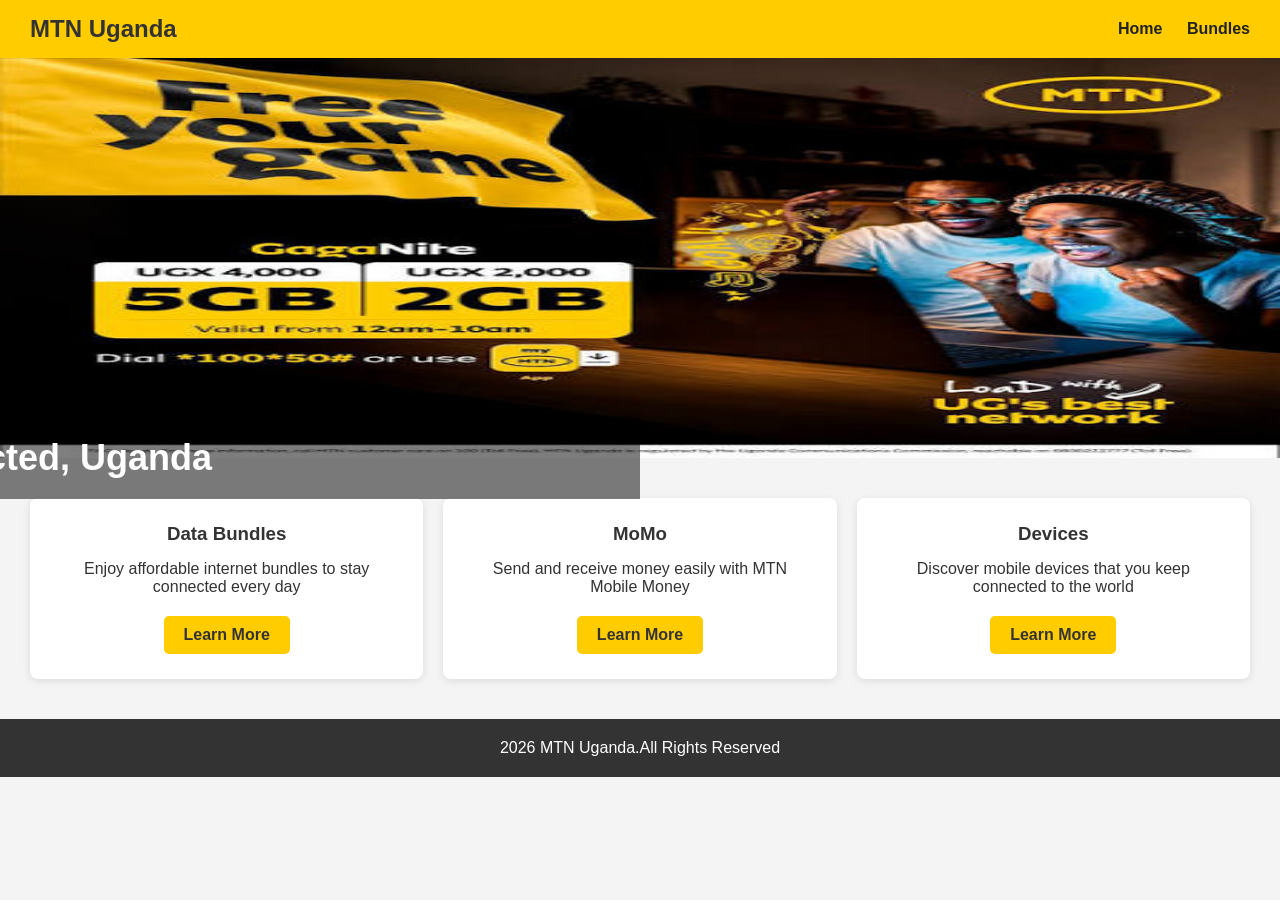
<file: index.html>
<!DOCTYPE html>
<html lang="en">
   <head>
    <meta charset="UTF-8">
     <meta name="viewport" content="width=device-width", initial-scale="1.0">
     <title>MTN Uganda | Home</title>
     <link rel="stylesheet" href="Style.css">
       </head>

      <body>
        <header class="navbar">
             <h2>MTN Uganda</h2>
      <nav>
          <a href="index.html">Home</a>
          <a href="bundles.html">Bundles</a>
            </nav>
            </header>
            <section class="hero">
                <img src="hero.jpeg" alt="MTN Uganda telecommunications banner">
                <div class="hero-text">
                    Stay Connected, Uganda
                </div>
            </section>
            <section class="services">
                <div class="card">
                    <h3>Data Bundles</h3>
                    <p>Enjoy affordable internet bundles to stay connected every day</p>
                      <a href="bundles.html">Learn More</a>
                      </div>
                      <div class="card">
                        <h3>MoMo</h3>
                        <p>Send and receive money easily with MTN Mobile Money</p>
                        <a href="bundles.html">Learn More</a>

                      </div>
                      <div class="card">
                        <h3>Devices</h3>
                          <p>Discover mobile devices that you keep connected to the world</p>
                          <a href="bundles.html">Learn More</a>
                          </div>
                      </section>
                        <footer>
                            <p>2026 MTN Uganda.All Rights Reserved</p>
</file>
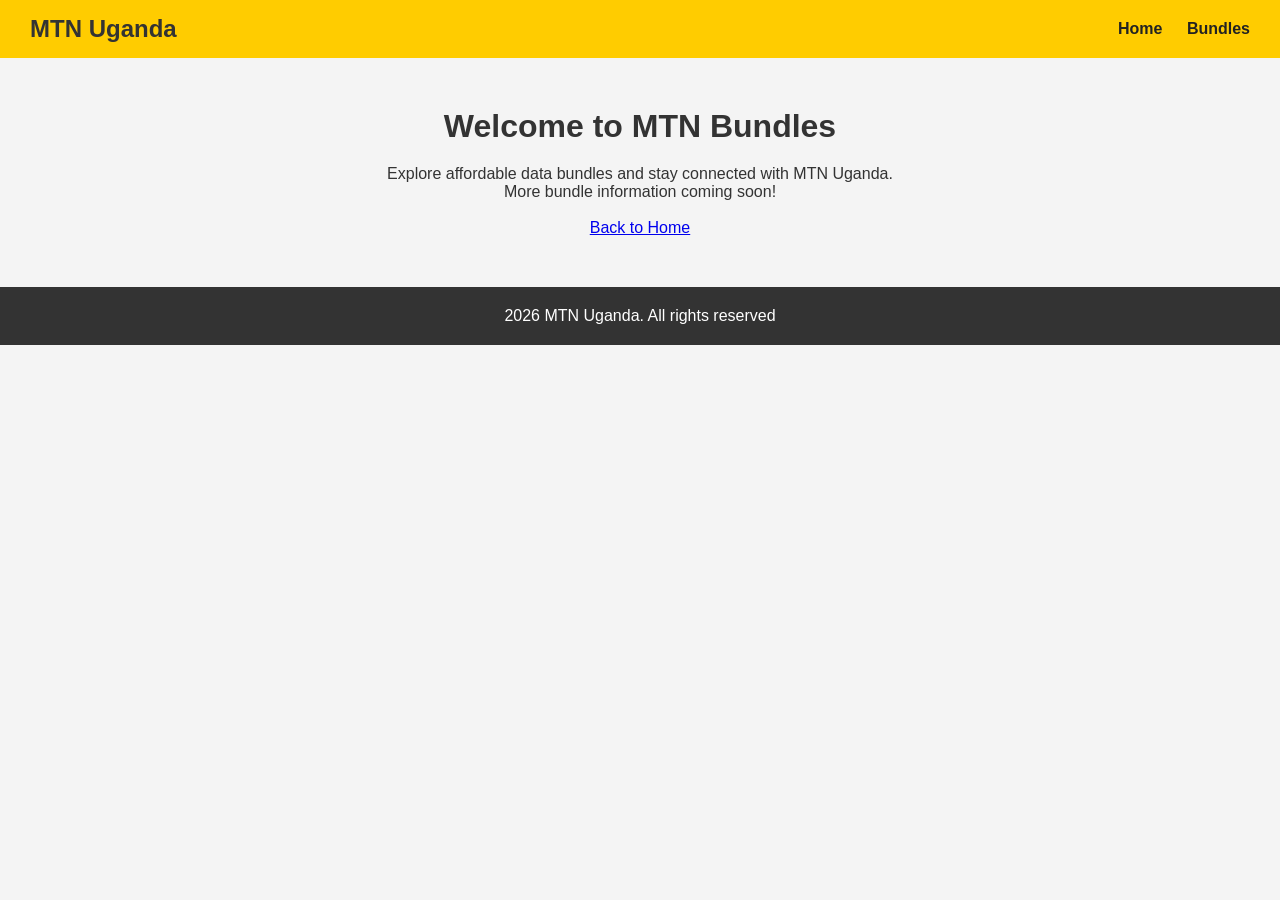
<file: bundles.html>
<!DOCTYPE html>
<html lang="en">
  <head>
   <meta charset="UTF-8">
   <meta name="viewport" content="width=device-width, initial-scale=1.0">

   <title>MTN Uganda | Bundles</title>
   <link rel="stylesheet" href="Style.css">
  </head>

  <body>
    <header class="navbar">
        <h2>MTN Uganda</h2>
  <nav>
    <a href="index.html">Home</a>
    <a href="bundles.html">Bundles</a>
  </nav>
       </header>
       <main class="bundles-content">
           <h1>Welcome to MTN Bundles</h1>

           <p>Explore affordable data bundles and stay connected with MTN Uganda.</p>
           <p>More bundle information coming soon!</p>
           <br>
             <a href="index.html">Back to Home</a>
                </main>
                  <footer>
                    <p>2026 MTN Uganda. All rights reserved</p>
                  </footer>
                    </body>
                
                  <html>
</file>
<file: Style.css>
* { 
    margin: 0;
    padding: 0;
    box-sizing: border-box;
}
 
body {
    font-family: Arial,san-serif;
    background-color: #f4f4f4;
    color: #333333;
}
    .navbar {
        background-color: #FFCC00;
        display: flex;
        padding: 15px 30px;
        justify-content: space-between;
        align-items: center;    
    }
    .navbar h2 {
        color: #333333;

    }
    .navbar nav a {
        color: #222222;
        text-decoration: none;
        font-weight: bold;
        margin-left: 20px;
}
.navbar nav a:hover {
    color: #333333;

}
.hero {
    position: relative;
    text-align: center;

}
.hero img {
    width: 100%;
    height: 400px;
    display: block;

}
   .hero-text {
    position: absolute;
    top: 50;
    left: 50;
    transform: translate(-50%, -50%);
    color: white;
    font-size: 36px;
    font-weight: bold;
    background-color: rgba(0,0,0,0.5);
    padding: 20px;
    width: 100%;

   }
   .services {
    display: flex;
    justify-content: space-around;
    gap: 20px;
    padding: 40px 30px;

   }
   .card {
    background-color: white;
    padding: 25px;
    text-align: center;
    flex: 1;
    border-radius: 8px;
    box-shadow:0 2px 8px rgba(0,0,0,0.1);
   }    
   .card h3 {
    margin-bottom: 15px;
    color: #333333;

   }
   .card p {
    margin-bottom: 20px;

   }
   .card a{
    display: inline-block;
    background-color: #FFCC00;
    color: #333333;
    text-decoration: none;
    font-weight: bold;
    padding:10px 20px;
    border-radius: 5px;
   }
   card a:hover {
    background-color: #333333;
    color: white;

   }
    footer {
        background-color: #333333;
        color: white;
        text-align: center;
        padding: 20px;
    }
    .bundles-content {
        padding: 50px 30px;
        text-align: center;

    }
    .bundles-content h1 {
        margin-bottom: 20px;   
    }
    @media (max-media: 600px) {
        .navbar {
            flex-direction: column;
            gap: 15px;

        }
    .navbar nav a {
        margin: 5px;
    }
    .services {
        flex-direction: column;

    }
    .hero img {
        height: 250px;   
    } 
    .hero-text {
        height: 250px;    
    }
    .hero-text {
        font-size: 24px;
    }
}
</file>
